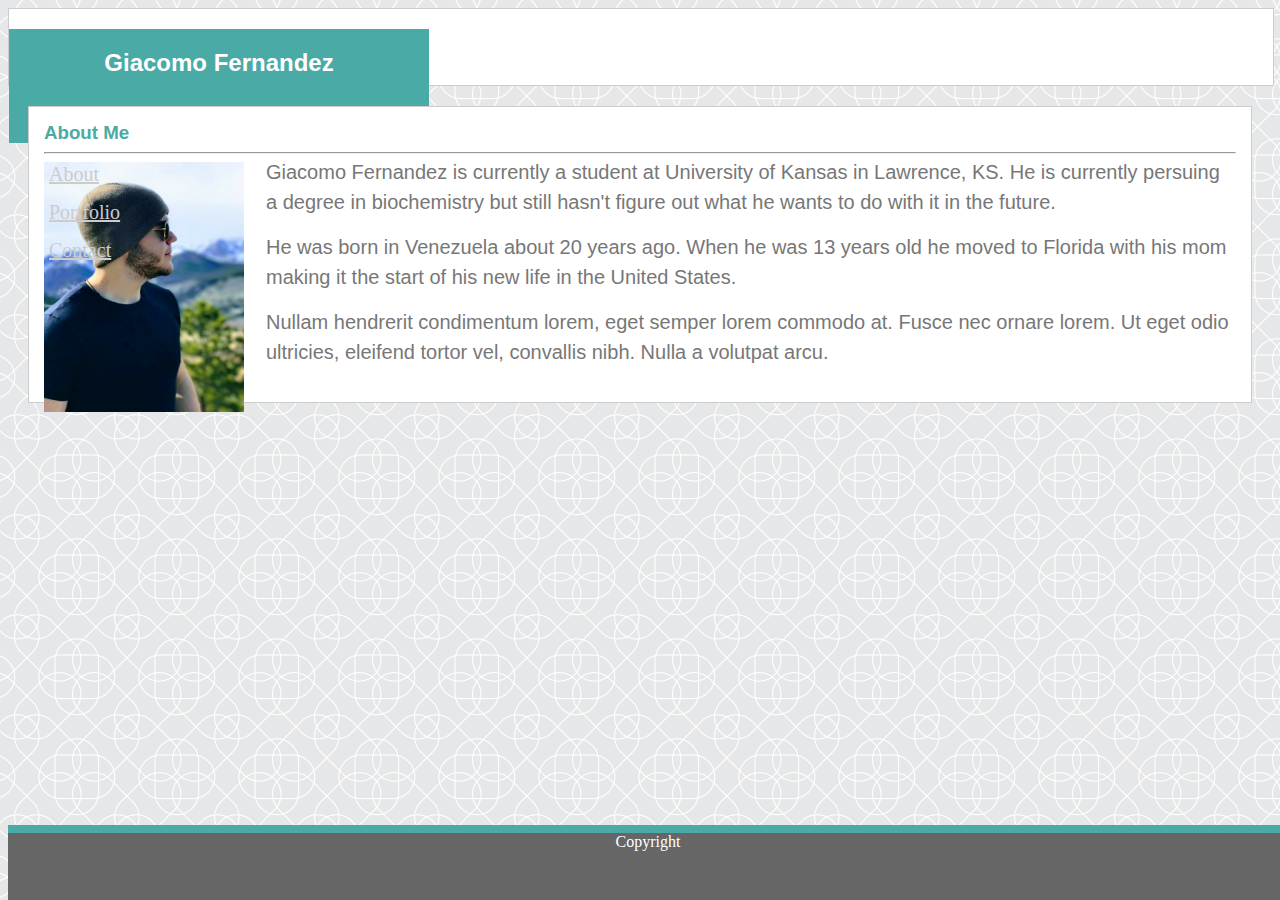
<file: index.html>
<!DOCTYPE html>
    <html>
        <head>
            <tittle></tittle>
                <link rel="stylesheet" href="https://stackpath.bootstrapcdn.com/bootstrap/4.1.1/css/bootstrap.min.css" integrity="sha384-WskhaSGFgHYWDcbwN70/dfYBj47jz9qbsMId/iRN3ewGhXQFZCSftd1LZCfmhktB" crossorigin="anonymous">
                <script src="https://code.jquery.com/jquery-3.3.1.slim.min.js" integrity="sha384-q8i/X+965DzO0rT7abK41JStQIAqVgRVzpbzo5smXKp4YfRvH+8abtTE1Pi6jizo" crossorigin="anonymous"></script>
                <script src="https://cdnjs.cloudflare.com/ajax/libs/popper.js/1.14.3/umd/popper.min.js" integrity="sha384-ZMP7rVo3mIykV+2+9J3UJ46jBk0WLaUAdn689aCwoqbBJiSnjAK/l8WvCWPIPm49" crossorigin="anonymous"></script>
                <script src="https://stackpath.bootstrapcdn.com/bootstrap/4.1.1/js/bootstrap.min.js" integrity="sha384-smHYKdLADwkXOn1EmN1qk/HfnUcbVRZyYmZ4qpPea6sjB/pTJ0euyQp0Mk8ck+5T" crossorigin="anonymous"></script>  
                <link rel="stylesheet" href="assets/css/style.css">

        </head>
        <body>
            <div class="page-header">
                    <div class="container">
                            <div class="row">
                                <div class="col-lg-3 col-md-2 col-sm-2">
                                    <h2>Giacomo Fernandez</h2>
                                </div>
                                <div class="col-lg-3 col-md-8 col-sm-5 "></div>
                                <div class="col-lg-6 col-md-2 col-sm-5">
                                    <ul class="nav justify-content-end">
                                        <li class="nav-item">
                                            <a class="nav-link active" href="index.html">About</a>
                                        </li>
                                        <li class="nav-item">
                                            <a class="nav-link" href="portfolio.html">Portfolio</a>
                                        </li>
                                        <li class="nav-item">
                                            <a class="nav-link" href="contact.html">Contact</a>
                                        </li>
                                    </ul>
                                </div>
                                </div>
                        </div>
                    </div>
                </div>
                <div class="row">
                    <div class="col-lg-3"></div>
                    <div class="col-lg-6 col-md-8 col-xs-12">
                        <div class="middle">
                            <h3>About Me</h1>
                            <hr/>
                                    <img class="img" src="assets/images/me.jpg">
                                <div class="text">
                                    <p> Giacomo Fernandez is currently a student at University of Kansas in Lawrence, KS. He is currently persuing a degree in biochemistry but still hasn't figure out what he wants to do with it in the future. </p>
                                    <p> He was born in Venezuela about 20 years ago. When he was 13 years old he moved to Florida with his mom making it the start of his new life in the United States. </p>
                                    <p> Nullam hendrerit condimentum lorem, eget semper lorem commodo at. Fusce nec ornare lorem. Ut eget odio ultricies, eleifend tortor vel, convallis nibh. Nulla a volutpat arcu. </p>
                                </div>
                    </div>
                </div>
                    <div class="col-lg-4"></div>
                    </div> 
                </div>
            </div>
            <footer class="footer">
                <div class="line"></div>
                Copyright
            </footer>
        </body>

    </html>
</file>
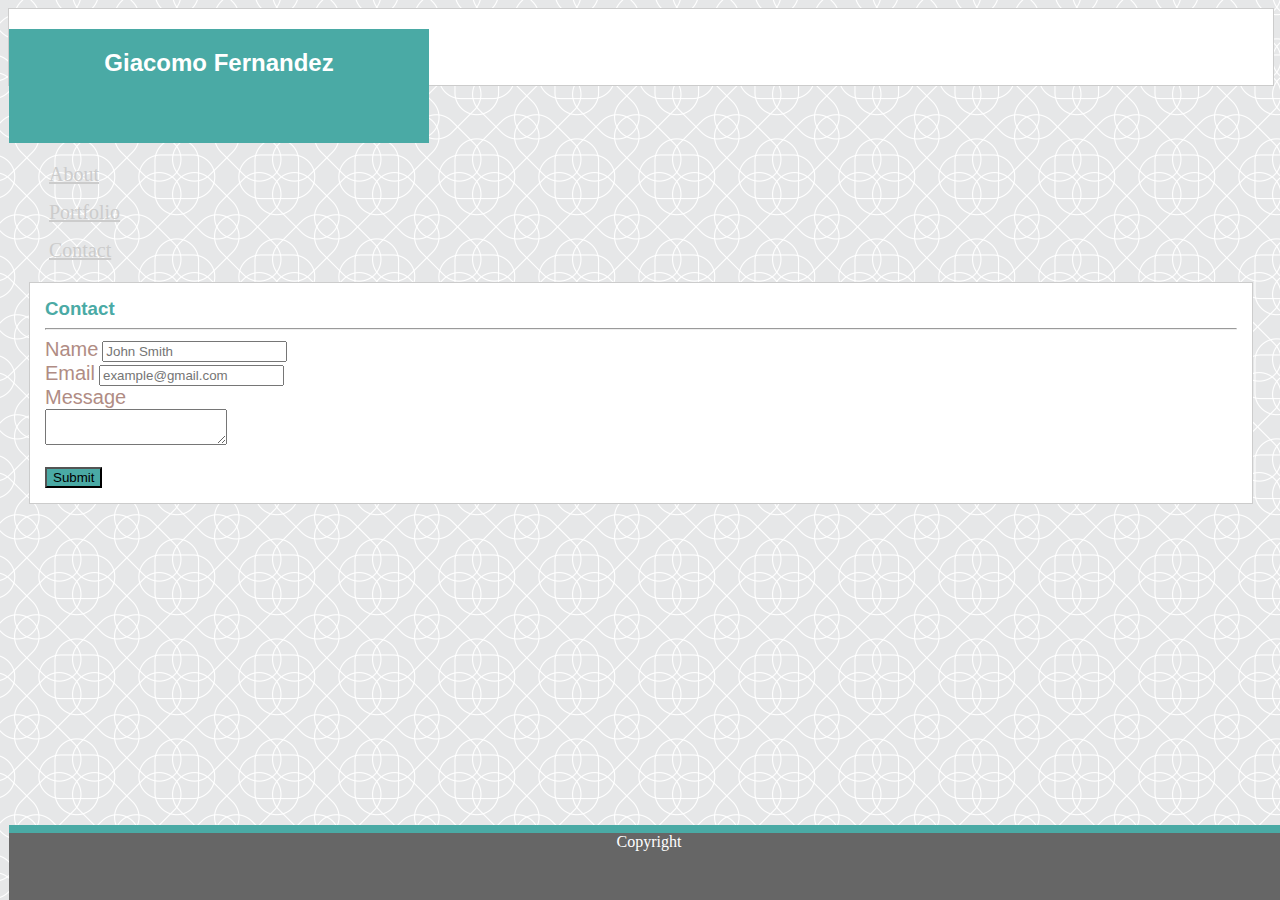
<file: contact.html>
<!DOCTYPE html>
    <html>
        <head>
            <tittle></tittle>
                <link rel="stylesheet" href="https://stackpath.bootstrapcdn.com/bootstrap/4.1.1/css/bootstrap.min.css" integrity="sha384-WskhaSGFgHYWDcbwN70/dfYBj47jz9qbsMId/iRN3ewGhXQFZCSftd1LZCfmhktB" crossorigin="anonymous">
                <script src="https://code.jquery.com/jquery-3.3.1.slim.min.js" integrity="sha384-q8i/X+965DzO0rT7abK41JStQIAqVgRVzpbzo5smXKp4YfRvH+8abtTE1Pi6jizo" crossorigin="anonymous"></script>
                <script src="https://cdnjs.cloudflare.com/ajax/libs/popper.js/1.14.3/umd/popper.min.js" integrity="sha384-ZMP7rVo3mIykV+2+9J3UJ46jBk0WLaUAdn689aCwoqbBJiSnjAK/l8WvCWPIPm49" crossorigin="anonymous"></script>
                <script src="https://stackpath.bootstrapcdn.com/bootstrap/4.1.1/js/bootstrap.min.js" integrity="sha384-smHYKdLADwkXOn1EmN1qk/HfnUcbVRZyYmZ4qpPea6sjB/pTJ0euyQp0Mk8ck+5T" crossorigin="anonymous"></script>  
                <link rel="stylesheet" href="assets/css/style.css">

        </head>
        <body>
                <div class="page-header">
                        <div class="container">
                            <div class="row">
                            <div class="col-lg-3 col-md-2 col-sm-2">
                                <h2>Giacomo Fernandez</h2>
                            </div>
                            <div class="col-lg-3 col-md-8 col-sm-5"></div>
                            <div class="col-lg-6 col-md-2 col-sm-5">
                                <ul class="nav justify-content-end">
                                    <li class="nav-item">
                                        <a class="nav-link active" href="index.html">About</a>
                                    </li>
                                    <li class="nav-item">
                                        <a class="nav-link" href="portfolio.html">Portfolio</a>
                                    </li>
                                    <li class="nav-item">
                                        <a class="nav-link" href="contact.html">Contact</a>
                                    </li>
                                </ul>
                            </div>
                            </div>
                                <div class="row">
                                    <div class="col-lg-1"></div>
                                    <div class="col-lg-10 col-md-12 col-sm-12">
                                        <div class="middlec">
                                            <h3>Contact</h3>
                                        <hr/>
                                        <form>
                                                <div class="form-group">
                                                    <label id="labelform" for="formGroupExampleInput">Name</label>
                                                    <input type="text" class="form-control" id="formGroupExampleInput" placeholder="John Smith">
                                                </div>
                                                <div class="form-group">
                                                    <label id="labelform" for="formGroupExampleInput2">Email</label>
                                                    <input type="text" class="form-control" id="formGroupExampleInput2" placeholder="example@gmail.com">
                                                </div>
                                                <label id="labelform">Message</label>
                                                <div class="input-group">
                                                        <div class="input-group-prepend">
                                                        </div>
                                                        <textarea class="form-control" aria-label="With textarea"></textarea>
                                                </div>
                                        </form>
                                        <br>
                                        <button type="submit" class="btn btn-secondary" value="submit">Submit</button>
                                    </div>
                                </div>
                                </div>
                            </div>   
                    <footer class="footer">
                        <div class="line"></div>
                            Copyright
                    </footer>
        </body>

    </html>
</file>
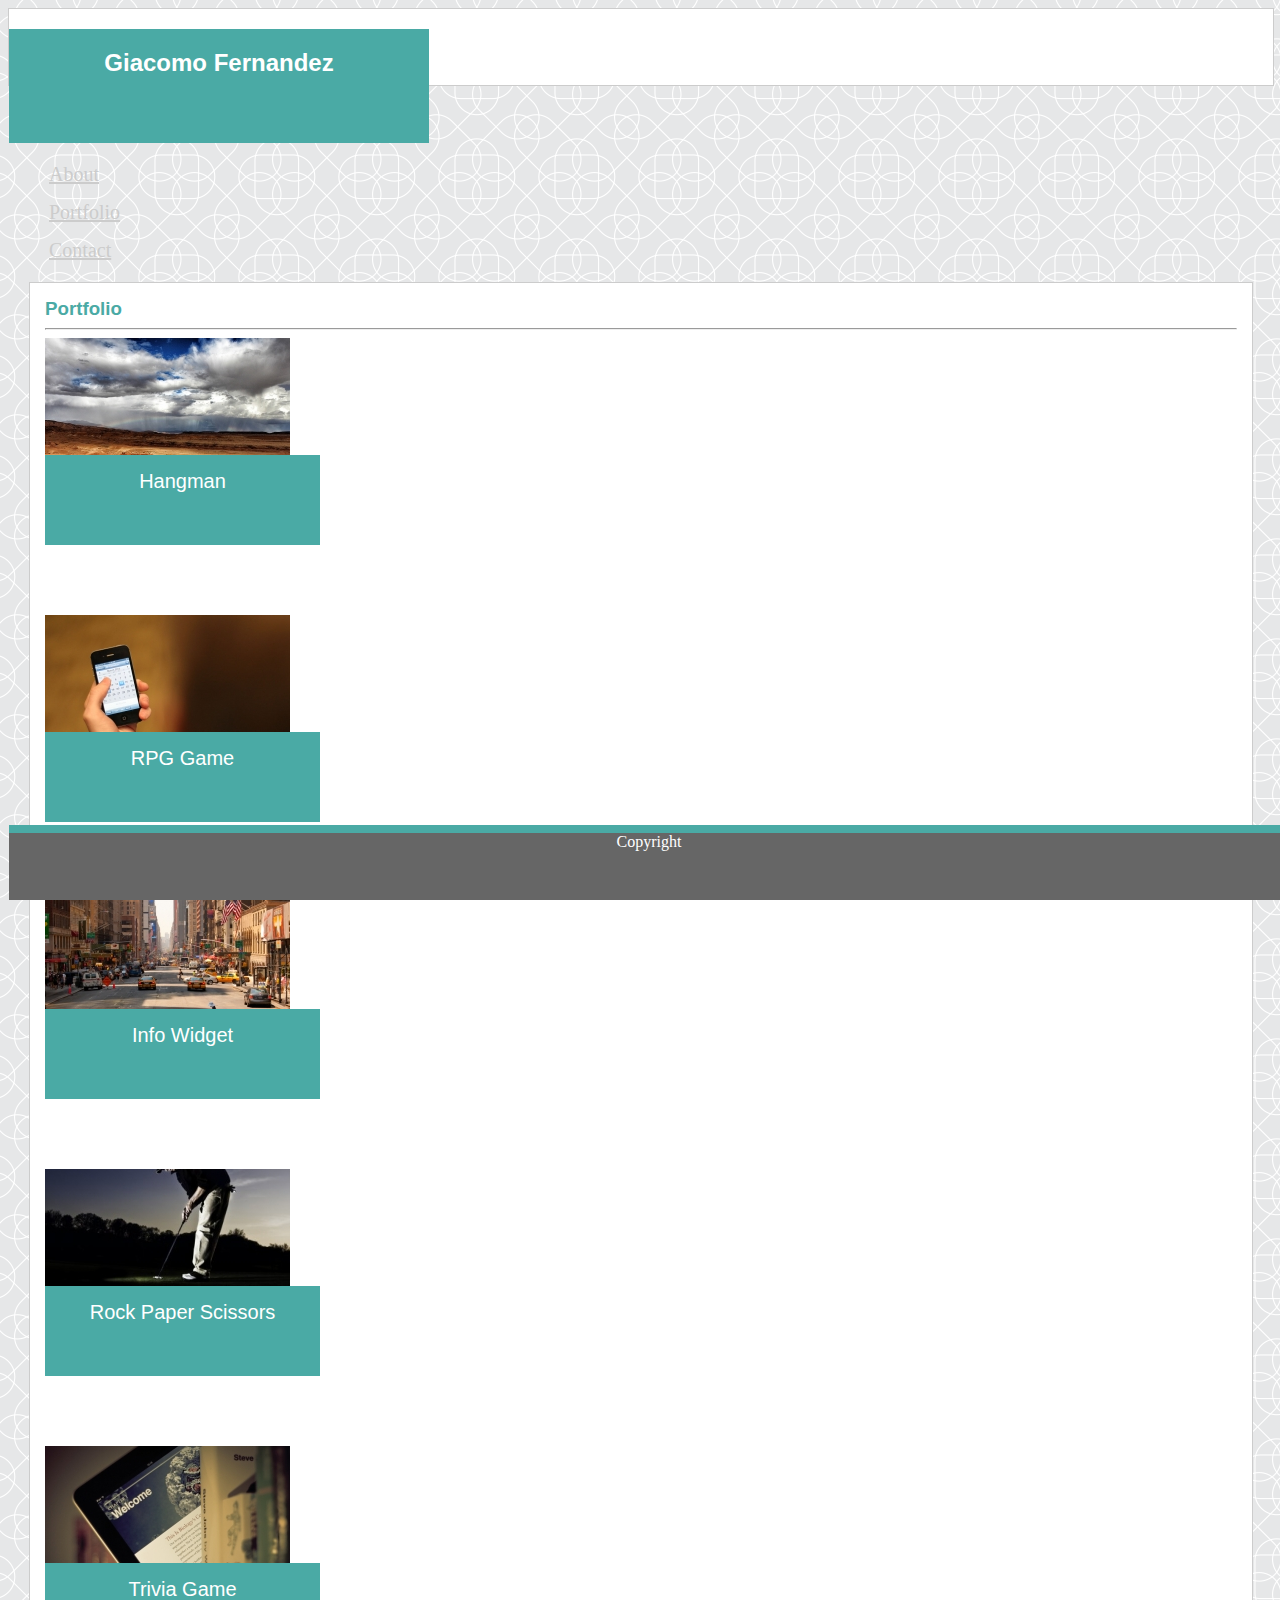
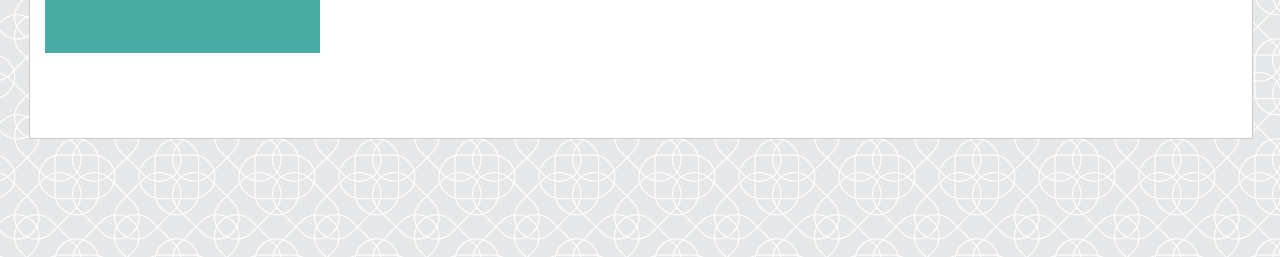
<file: portfolio.html>
<!DOCTYPE html>
    <html>
        <head>
            <tittle></tittle>
                <link rel="stylesheet" href="https://stackpath.bootstrapcdn.com/bootstrap/4.1.1/css/bootstrap.min.css" integrity="sha384-WskhaSGFgHYWDcbwN70/dfYBj47jz9qbsMId/iRN3ewGhXQFZCSftd1LZCfmhktB" crossorigin="anonymous">
                <script src="https://code.jquery.com/jquery-3.3.1.slim.min.js" integrity="sha384-q8i/X+965DzO0rT7abK41JStQIAqVgRVzpbzo5smXKp4YfRvH+8abtTE1Pi6jizo" crossorigin="anonymous"></script>
                <script src="https://cdnjs.cloudflare.com/ajax/libs/popper.js/1.14.3/umd/popper.min.js" integrity="sha384-ZMP7rVo3mIykV+2+9J3UJ46jBk0WLaUAdn689aCwoqbBJiSnjAK/l8WvCWPIPm49" crossorigin="anonymous"></script>
                <script src="https://stackpath.bootstrapcdn.com/bootstrap/4.1.1/js/bootstrap.min.js" integrity="sha384-smHYKdLADwkXOn1EmN1qk/HfnUcbVRZyYmZ4qpPea6sjB/pTJ0euyQp0Mk8ck+5T" crossorigin="anonymous"></script>  
                <link rel="stylesheet" href="assets/css/style.css">

        </head>
        <body>
                <div class="page-header">
                        <div class="container">
                            <div class="row">
                            <div class="col-lg-3 col-md-2 col-sm-2">
                                <h2>Giacomo Fernandez</h2>
                            </div>
                            <div class="col-lg-3 col-md-8 col-sm-5"></div>
                            <div class="col-lg-6 col-md-2 col-sm-5">
                                <ul class="nav justify-content-end">
                                    <li class="nav-item">
                                        <a class="nav-link active" href="index.html">About</a>
                                    </li>
                                    <li class="nav-item">
                                        <a class="nav-link" href="portfolio.html">Portfolio</a>
                                    </li>
                                    <li class="nav-item">
                                        <a class="nav-link" href="contact.html">Contact</a>
                                    </li>
                                </ul>
                            </div>
                            </div>
                    <div class="row">
                        <div class="col-lg-1"></div>
                        <div class="col-lg-10 col-md-8">
                            <div class="middlep">
                                <h3>Portfolio</h3>
                                <hr/>
                                <div class="container">
                                    <div class="row">
                                        <div class="col-lg-1"></div>
                                        <div class="col-lg-5 col-md-6 col-sm-6 col-xs-12">
                                            <img src="assets/images/img1.jpg">
                                            <div class="imgtext">Hangman</div>
                                        </div>
                                        <div class="col-lg-5 col-md-6 col-sm-6 col-xs-12">
                                            <img src="assets/images/img5.jpg">
                                            <div class="imgtext">RPG Game</div>
                                        </div>
                                        <dic class="col-lg-1"></dic>
                                    </div>
                                    <div class="row">
                                        <dic class="col-lg-1"></dic>
                                        <div class="col-lg-5 col-md-6 col-sm-6 col-xs-12">
                                                <img src="assets/images/img3.jpg">
                                                <div class="imgtext">Info Widget</div>
                                        </div>
                                        <div class="col-lg-5 col-md-6 col-sm-6 col-xs-12">
                                                <img src="assets/images/img4.jpg">
                                                <div class="imgtext">Rock Paper Scissors</div>
                                        </div>
                                        <dic class="col-lg-1"></dic>
                                    </div>
                                    <div class="row">
                                            <div class="col-lg-1"></div>
                                            <div class="col-lg-5 col-xs-12">
                                                    <img src="assets/images/img2.jpg">
                                                    <div class="imgtext">Trivia Game</div>
                                            </div>
                                            <dic class="col-lg-6"></dic>
                                    </div>
                                </div>
                            </div>
                        </div>
                        <div class="col-lg-1 col-md-4"></div>
                    </div>
                </div>
                <br>
                <footer class="footer">
                        <div class="line"></div>
                        Copyright
                    </footer>
        </body>
    </html>
</file>
<file: assets/css/style.css>
body {
    background-image: url("../images/round.png");
}

.page-header {
    background-color:#FFFFFF;
    height: 76px;
    border:1px solid #CCCCCC;
    width: 100%;
}

h2 {
    width: 380px;
    background-color: #4aaaa5;
    height: 74px;
    text-align: center;
    padding: 20px;
    color:white;
    font-family:'Lucida Sans', 'Lucida Sans Regular', 'Lucida Grande', 'Lucida Sans Unicode', Geneva, Verdana, sans-serif;
}


.nav-item {
    list-style-type: none;
    margin-top: 15px;
    
}

.nav-item a:hover {
    background-color:lightblue;
    color:black;
}

.nav-link {
    color:#CCCCCC;
    font-size:20px;
}

.footer {
    position:fixed;
    bottom:0;
    height: 75px;
    background-color:#666666;
    width:100%;
    text-align:center;
    color:white;
}

.middle {
    margin:20px;
    padding:15px;
    background-color:#FFFFFF;
    border:1px solid #CCCCCC;
}

.middlep {
    margin:20px;
    padding:15px;
    background-color:#FFFFFF;
    border:1px solid #CCCCCC;
    margin-bottom:100px;
}

.middlec {
    margin:20px;
    padding:15px;
    background-color:#FFFFFF;
    border:1px solid #CCCCCC;
}

.img {
    float:left;
    height: 250px;
    width: 200px;
    margin-right: 22px;
}

h3 {
    margin-top:200px;
    margin: 0px;
    color:#4aaaa5;
    font-family:'Lucida Sans', 'Lucida Sans Regular', 'Lucida Grande', 'Lucida Sans Unicode', Geneva, Verdana, sans-serif
}

.line {
    width:100%;
    background-color:#4aaaa5;
    height: 8px; 
}

p {
    color:#777777;
    font-size: 20px;
    line-height:30px;
    margin-top: -5px;
    font-family: 'Arial';

}

#labelform {
    font-family:'Lucida Sans', sans-serif;
    color:#B08C84;
    font-size: 20px;
}

.btn-secondary {
    background-color:#4aaaa5;
}

.imgtext {
    position:relative;
    top: -70px;
    color: white;
    background-color:#4aaaa5;
    height: 60px;
    width:245px;
    text-align:center;
    font-size: 20px;
    font-family: 'Lucida Sans', 'Lucida Sans Regular', 'Lucida Grande', 'Lucida Sans Unicode', Geneva, Verdana, sans-serif;
    padding:15px;
}
.container{
    width:100%;
}

.row {
    width:100%;
}

@media screen and (max-width:990px) {
    body {
        width:990px;
    }

    h2 {
        position:relative;
        font-size:25px;
        width:200px;
        padding:0;
        padding-top:5px;
    }

    .container {
        width:100%;
        margin:0;
        margin-right:0;
        margin-left:0;
    }

    .nav {
        width:300px;
    }

    .middlep {
        margin-left:0;
        width: 600px;
        height:820px;
        margin-bottom:100px;
    }

    .middlec {
        margin-left:0;
    }

}

@media screen and (max-width:768px) {
    body {
        width:768px;
    }

    .container {
        max-width: 768px;
    }

}

@media screen and (max-width:640px) {
    body {
        width:460px;
    }

    h2 {
        position:relative;
        width:640px;
        margin-left:0px;
        bottom:50px;
        left:-15px;
        padding:20px;
    }

    .page-header {
        position: relative;
        top:50px;
        width:640px;
        margin-bottom: 50px;
        
    }
    
    .nav {
        position:absolute;
        right:140px;
        bottom:12px;
    }

    .img {
        margin-left:10px;
        margin-bottom:25px;
        width:540px;
        height: 400px;
    }

    .middle {
        margin-bottom:100px;
        width:600px;
    }

    .text {
        margin-left:20px;
    }

    .middlep {
        width:600px;

    }

    .middlec {
        width:600px;
    }

}
</file>
